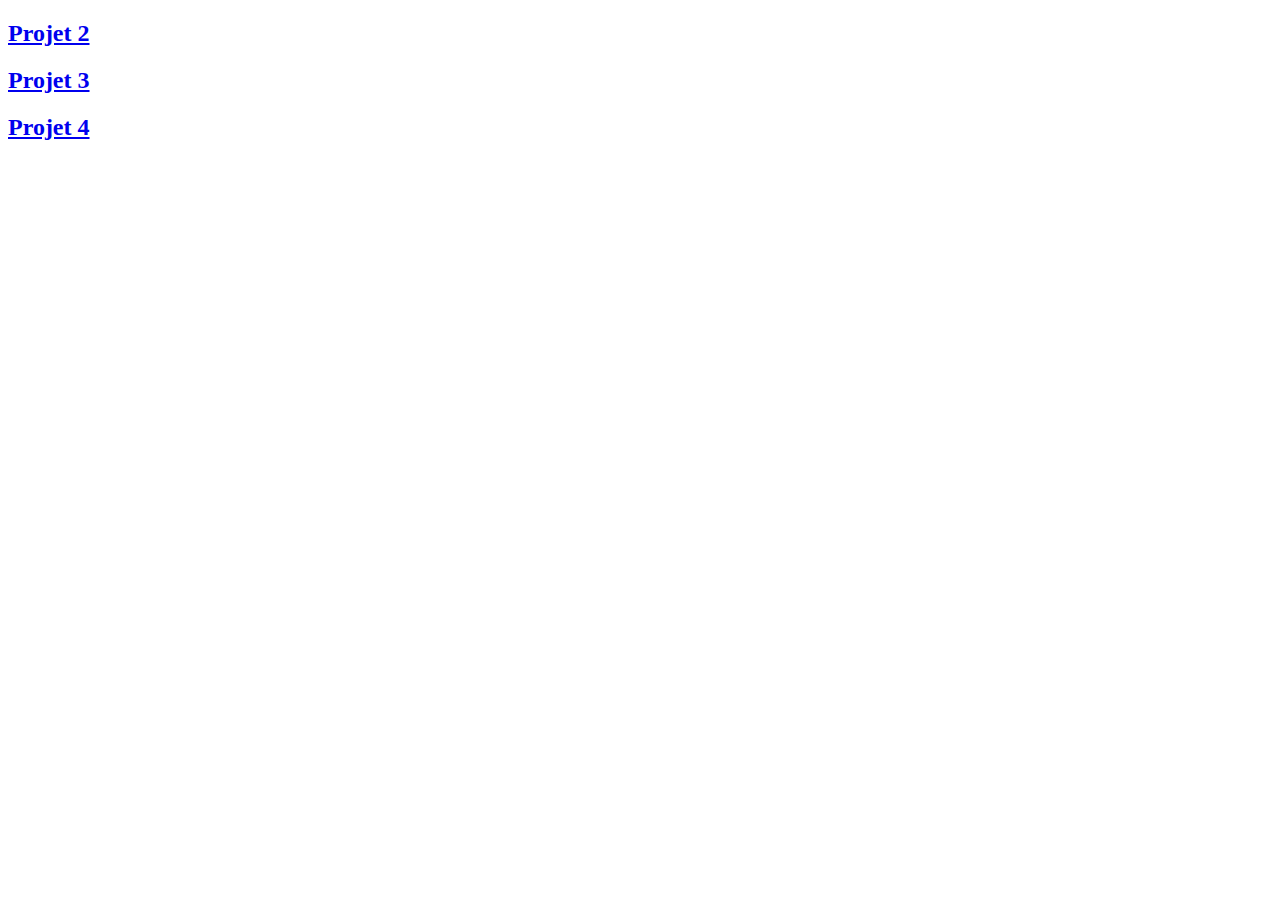
<file: index.html>
<!DOCTYPE html>
<html lang="en">
<head>
    <meta charset="UTF-8">
    <meta name="viewport" content="width=device-width, initial-scale=1.0">
    <title>Comptes-rendus OpenClassRoom</title>
</head>
<body>
    <h2><a href="projet2.html">Projet 2</a></h2>
    <h2><a href="projet3.html">Projet 3</a></h2>
    <h2><a href="projet4.html">Projet 4</a></h2>
</body>
</html>
</file>
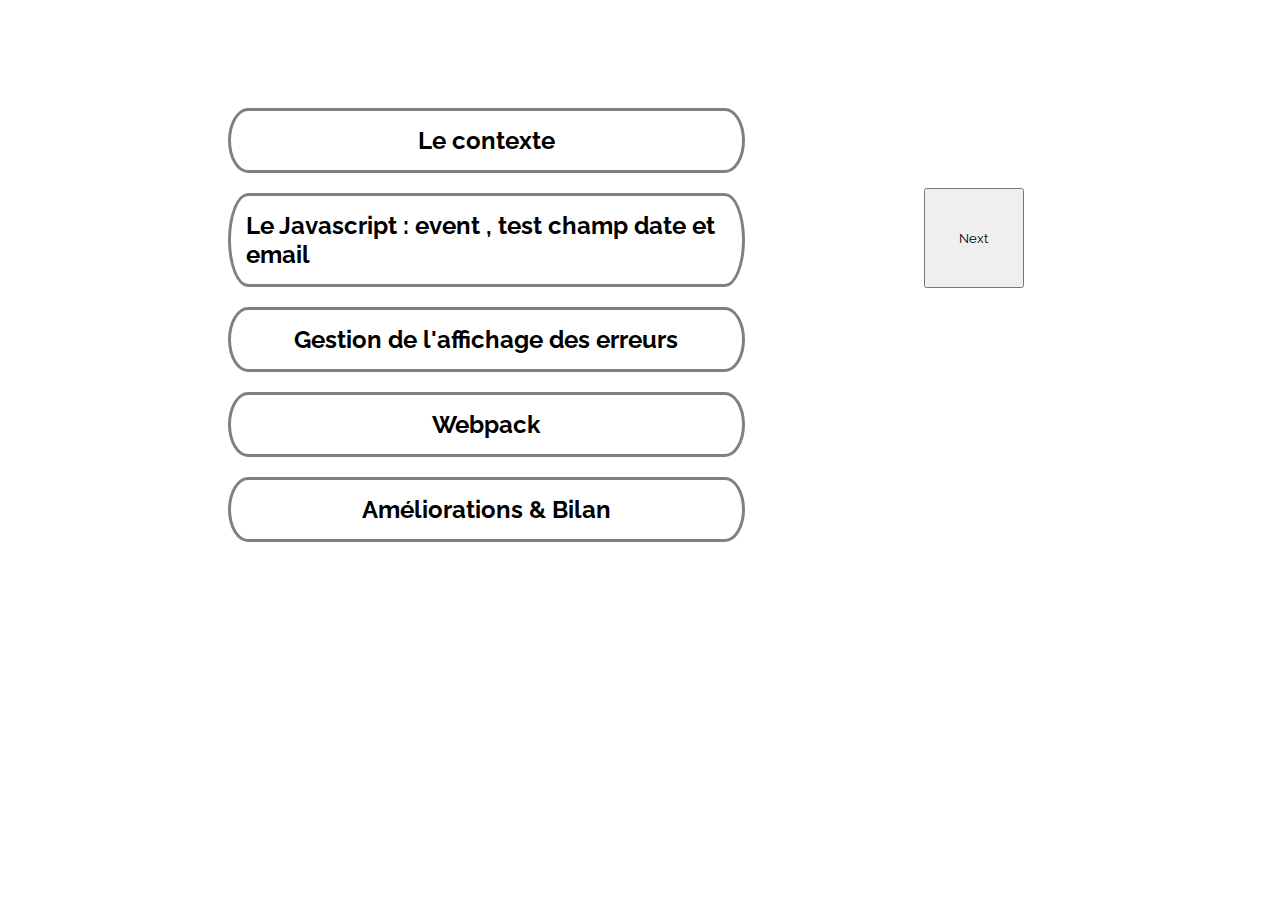
<file: project4.html>
<!DOCTYPE html>
<html lang="en">
<head>
    <meta charset="UTF-8">
    <meta name="viewport" content="width=device-width, initial-scale=1.0">
    <link rel="preconnect" href="https://fonts.googleapis.com">
    <link rel="preconnect" href="https://fonts.gstatic.com" crossorigin>
    <link href="https://fonts.googleapis.com/css2?family=Raleway:wght@400;500;700&display=swap" rel="stylesheet">
    <link rel="stylesheet" href="https://cdnjs.cloudflare.com/ajax/libs/font-awesome/6.2.1/css/all.min.css"
        integrity="sha512-MV7K8+y+gLIBoVD59lQIYicR65iaqukzvf/nwasF0nqhPay5w/9lJmVM2hMDcnK1OnMGCdVK+iQrJ7lzPJQd1w=="
        crossorigin="anonymous" referrerpolicy="no-referrer">
    <link rel="stylesheet" href="./assets/css/style.css">
    <title>Compte rendu Projet 4</title>

    <script>
        function changerClasseDiapo1() {
            var element = document.getElementById("diapo1");
            
            element.classList.remove("class__visible");
            element.classList.add("class__invisible");
            var element2 = document.getElementById("diapo2");

            element2.classList.add("class__visible");
            element2.classList.remove("class__invisible");
        }
        function changerClasseDiapo2() {
            var element = document.getElementById("diapo2");
            
            element.classList.remove("class__visible");
            element.classList.add("class__invisible");
            var element2 = document.getElementById("diapo3");

            element2.classList.add("class__visible");
            element2.classList.remove("class__invisible");
        }
        function changerClasseDiapo3() {
            var element = document.getElementById("diapo3");
            
            element.classList.remove("class__visible");
            element.classList.add("class__invisible");
            var element2 = document.getElementById("diapo4");

            element2.classList.add("class__visible");
            element2.classList.remove("class__invisible");
        }
        function changerClasseDiapo4() {
            var element = document.getElementById("diapo4");
            
            element.classList.remove("class__visible");
            element.classList.add("class__invisible");
            var element2 = document.getElementById("diapo5");

            element2.classList.add("class__visible");
            element2.classList.remove("class__invisible");
        }
        function changerClasseDiapo5() {
            var element = document.getElementById("diapo5");
            
            element.classList.remove("class__visible");
            element.classList.add("class__invisible");
            var element2 = document.getElementById("diapo6");

            element2.classList.add("class__visible");
            element2.classList.remove("class__invisible");
        }
        function changerClasseDiapo6() {
            var element = document.getElementById("diapo6");
            
            element.classList.remove("class__visible");
            element.classList.add("class__invisible");
            var element2 = document.getElementById("diapo1");

            element2.classList.add("class__visible");
            element2.classList.remove("class__invisible");
        }
    </script>
</head>
<body>
    <div class="main">
        <nav id="diapo1" class="main__card class__visible">
            <div class="main__texts">
                <h2 class="main__title">Le contexte</h2>
                <h2 class="main__title"> Le Javascript : event , test champ date et email</h2>
                <h2 class="main__title">Gestion de l'affichage des erreurs</h2>
                <h2 class="main__title">Webpack</h2>
                <h2 class="main__title">Améliorations & Bilan</h2>
            </div>
            <button onclick="changerClasseDiapo1()" class="main__next">Next</button>
        </nav>
        <nav id="diapo2" class="main__card class__invisible">
            <ul class="main__texts">
                <h2 class="main__title">Le contexte</h2>
                <li class="main__text">Test de champs de formulaires : <br> Prénom <br> Nom <br> date de naissance <br> email <br> Radio <br> checkbox  </li>
                <li class="main__text">Le résultat lors de la validation du formulaire est l'inscription de joueur à un tournoi.</li>
                <li class="main__text">Si les champs ne sont pas correct une erreur s'affiche au niveau de celui ci avec un message pour justifier l'erreur</li>
                <li class="main__text">Le fichier principal sera composé de :<br> Import de fonctions sur plusieurs fichiers <br> de déclarations de variable <br> et de tous les évènements d'interfaces js</li>
                <li class="main__text">Utilisation du javascript pur , ES2015 :<br>
                    – Manipulation des tableaux et des objets<br>
                    – Ajout des spread operators<br>
                    – Définition des objets<br>
                    – Chaine multi-ligne <br>
                </li>
            </ul>
            <button onclick="changerClasseDiapo2()" class="main__next">Next</button>
        </nav>
        <nav id="diapo3" class="main__card class__invisible">
            <ul class="main__texts">
                <h2 class="main__title">Le Javascript : event , test champ date et email</h2>
                <li class="main__text">Event : foucusout & change. </li>
                <li class="main__text">Pour la date on initialise un objet date et on soustrait 18 et 80 à l'année et on la compare avec la date renseignée.</li>
                <li class="main__text">Pour l'email on utilisera une RegExp ou Régular Expression pour valider la saise de l'adresse</li>
                <li class="main__text">/^[a-zA-Z0-9._-]+@[a-zA-Z0-9.-]+\.[a-zA-Z]{2,}$/</li>
                <li class="main__text"><a href="https://matdelan.github.io/GameOn-website-FR/">La version en ligne par Github pour la présentation du site</a></li>
            </ul>
            <button onclick="changerClasseDiapo3()" class="main__next">Next</button>
        </nav>

        <nav id="diapo4" class="main__card class__invisible">
            <ul class="main__texts">
                <h2 class="main__title">Gestion de l'affichage des erreurs</h2>
                <li class="main__text">1 controle individuel de chaque champ</li>
                <li class="main__text">Et 1 controle global pour vérifier tous les champs avant la validation finale</li>
                <li class="main__text">Pour ce faire on utilisera les attributs data-error et data-error-visible du parents du champs input</li>
                <li class="main__text">Test de l'attribut data-error target.attributes[1].value == "" <br>Mieux vaut utiliser la méthode target.getAttribute("data-error-visible") qui retourne un booléen</li>
                <li class="main__text"><a href="https://matdelan.github.io/GameOn-website-FR/">Lien du site</a></li>
            </ul>
            <button onclick="changerClasseDiapo4()" class="main__next">Next</button>
        </nav>

        <nav id="diapo5" class="main__card class__invisible">
            <ul class="main__texts">
                <h2 class="main__title">Webpack</h2>
                <li class="main__text">Il regroupe plusieurs avantages : </li>
                <li class="main__text">Miniaturisation du fichier final /dist/index.js</li>
                <li class="main__text">Compatibilité entre les différentes version de navigateur avec Babel </li>
                <li class="main__text">Ajout d'un serveur comme live serveur sur VsCode</li>
                <li class="main__text">La gestion de la précompilation des fichiers SASS et SCSS</li>
                <li class="main__text">Commande pour le build : webpack --watch dans fichier package.json</li>
            </ul>
            <button onclick="changerClasseDiapo5()" class="main__next">Next</button>
        </nav>

        <nav id="diapo6" class="main__card class__invisible">
            <ul class="main__texts">
                <h2 class="main__title">Améliorations</h2>
                <li class="main__text">Installer babel avec Webpack en initiant un webpack.config.json + SASS compileur + live server</li>
                <li class="main__text">Mettre lien back-end pour enregistrer le formulaire</li>
                <li class="main__text">Passer en SASS</li>
                <h2 class="main__title">Bilan</h2>
                <li class="main__text">Revoir le code HTML pour unifier les composants</li>
                <li class="main__text">Corriger les erreurs html (W3C validator)</li>
            </ul>
            <button onclick="changerClasseDiapo6()" class="main__next">Next</button>
        </nav>
    </div>
</body>
</html>
</file>
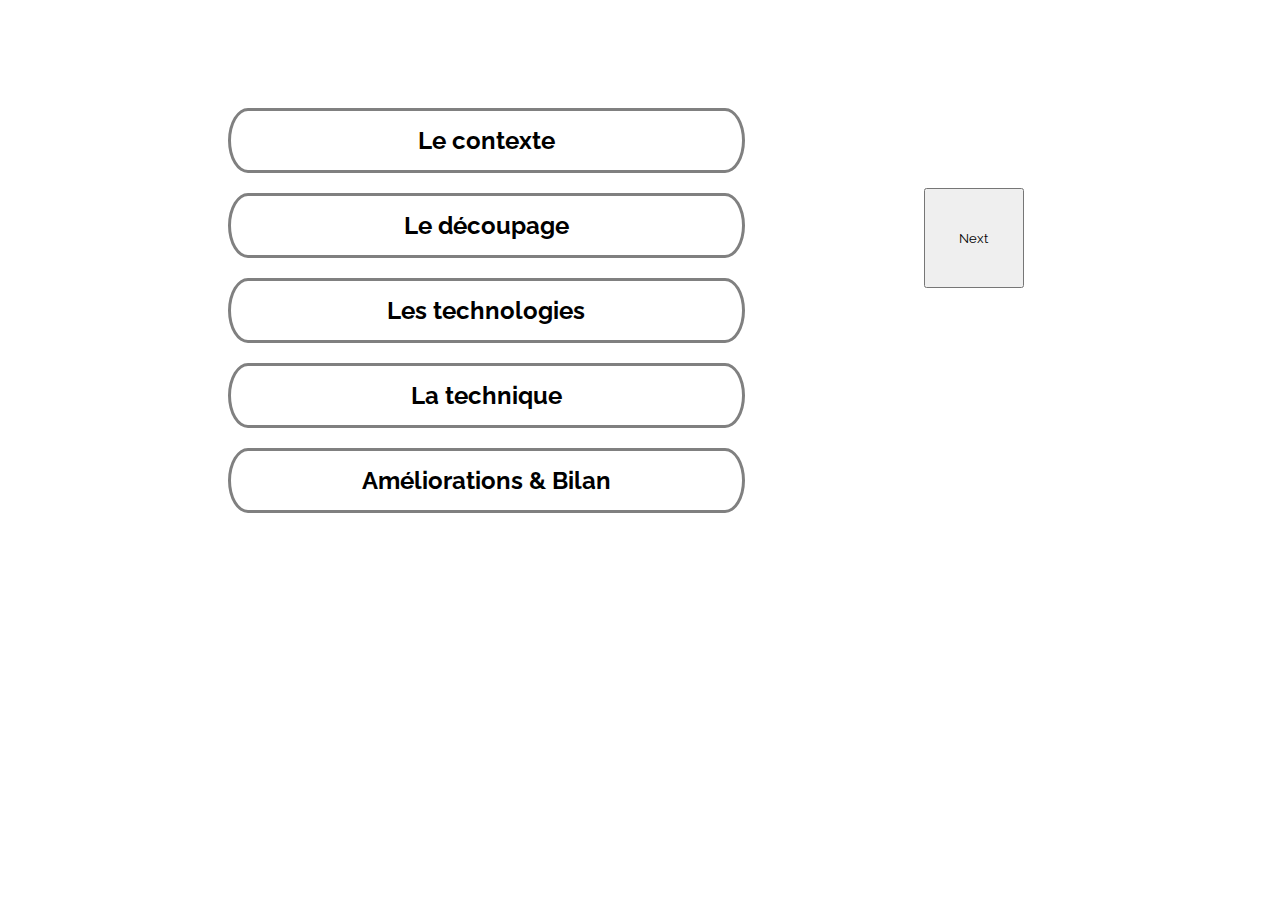
<file: projet2.html>
<!DOCTYPE html>
<html lang="en">
<head>
    <meta charset="UTF-8">
    <meta name="viewport" content="width=device-width, initial-scale=1.0">
    <link rel="preconnect" href="https://fonts.googleapis.com">
    <link rel="preconnect" href="https://fonts.gstatic.com" crossorigin>
    <link href="https://fonts.googleapis.com/css2?family=Raleway:wght@400;500;700&display=swap" rel="stylesheet">
    <link rel="stylesheet" href="https://cdnjs.cloudflare.com/ajax/libs/font-awesome/6.2.1/css/all.min.css"
        integrity="sha512-MV7K8+y+gLIBoVD59lQIYicR65iaqukzvf/nwasF0nqhPay5w/9lJmVM2hMDcnK1OnMGCdVK+iQrJ7lzPJQd1w=="
        crossorigin="anonymous" referrerpolicy="no-referrer">
    <link rel="stylesheet" href="./assets/css/style.css">
    <title>Compte rendu Projet 2</title>

    <script>
        function changerClasseDiapo1() {
            var element = document.getElementById("diapo1");
            
            element.classList.remove("class__visible");
            element.classList.add("class__invisible");
            var element2 = document.getElementById("diapo2");

            element2.classList.add("class__visible");
            element2.classList.remove("class__invisible");
        }
        function changerClasseDiapo2() {
            var element = document.getElementById("diapo2");
            
            element.classList.remove("class__visible");
            element.classList.add("class__invisible");
            var element2 = document.getElementById("diapo3");

            element2.classList.add("class__visible");
            element2.classList.remove("class__invisible");
        }
        function changerClasseDiapo3() {
            var element = document.getElementById("diapo3");
            
            element.classList.remove("class__visible");
            element.classList.add("class__invisible");
            var element2 = document.getElementById("diapo4");

            element2.classList.add("class__visible");
            element2.classList.remove("class__invisible");
        }
        function changerClasseDiapo4() {
            var element = document.getElementById("diapo4");
            
            element.classList.remove("class__visible");
            element.classList.add("class__invisible");
            var element2 = document.getElementById("diapo5");

            element2.classList.add("class__visible");
            element2.classList.remove("class__invisible");
        }
        function changerClasseDiapo5() {
            var element = document.getElementById("diapo5");
            
            element.classList.remove("class__visible");
            element.classList.add("class__invisible");
            var element2 = document.getElementById("diapo6");

            element2.classList.add("class__visible");
            element2.classList.remove("class__invisible");
        }
        function changerClasseDiapo6() {
            var element = document.getElementById("diapo6");
            
            element.classList.remove("class__visible");
            element.classList.add("class__invisible");
            var element2 = document.getElementById("diapo1");

            element2.classList.add("class__visible");
            element2.classList.remove("class__invisible");
        }
    </script>
</head>
<body>
    <div class="main">
        <nav id="diapo1" class="main__card class__visible">
            <div class="main__texts">
                <h2 class="main__title">Le contexte</h2>
                <h2 class="main__title">Le découpage</h2>
                <h2 class="main__title">Les technologies</h2>
                <h2 class="main__title">La technique</h2>
                <h2 class="main__title">Améliorations & Bilan</h2>
            </div>
            <button onclick="changerClasseDiapo1()" class="main__next">Next</button>
        </nav>
        <nav id="diapo2" class="main__card class__invisible">
            <ul class="main__texts">
                <h2 class="main__title">Le contexte</h2>
                <img src="assets/images/titre_booki.png" alt="site_booki"class="title__image">

                <li class="main__text">Reception de la maquette figma de Loic et réalisation la page de recherche du site booki en html et css <br> Le but de cette page est de proposer à l'utilisateur plusieurs choix pour trouver l'hébergement de ces reves !</li>
                <li class="main__text">Police de Font Aweson : Raleway et icones</li>
                <li class="main__text main__text--align"> 
                    Le thème couleur :
                    <div class="main__color main__color--blue">#0065FC</div>
                    <div class="main__color main__color--lightblue">#DEEBFF</div>
                    <div class="main__color main__color--grey">#F2F2F2</div>
                </li>
                <li class="main__text main__text--alerte">Interdiction d'utiliser du javascript ou des frameworks CSS comme bootstrap</li>
            </ul>
            <button onclick="changerClasseDiapo2()" class="main__next">Next</button>
        </nav>
        <nav id="diapo3" class="main__card class__invisible">
            <ul class="main__texts">
                <h2 class="main__title">Le découpage</h2>
                <img src="assets/images/decoupage.png" alt="decoupage"class="title__image">
                <li class="main__text"><a href="https://matdelan.github.io/booki-starter-code">La version en ligne par Github pour la présentation du site</a></li>
            </ul>
            <button onclick="changerClasseDiapo3()" class="main__next">Next</button>
        </nav>

        <nav id="diapo4" class="main__card class__invisible">
            <ul class="main__texts">
                <h2 class="main__title">Les technologies</h2>
                <div class="main__textimg">
                    <img src="assets/images/html5.png" alt="logo_html" class="text__image">
                    <li class="main__text"> <p>Respect des normes <br> Interet pour la sémantique des balises<br> section -> article -> h1 à 6 + div + nav + button + i <br> Les pseudos classes</p></li>
                </div>
                <div class="main__textimg">
                    <img src="assets/images/CSS3.png" alt="logo_css" class="text__image">
                    <li class="main__text">Utilisation de Flex <br> Privilégier l'utilisation des typages em pour les textes et icones <br>et de width en % pour les éléments<br> pour améliorer l'expériance utilisateur</li>
                </div>
                <li class="main__text">Git - Utilisation des commit, branche<br> meilleur comprehension par l'utilisation régulière</li>
                <li class="main__text"><a href="https://matdelan.github.io/booki-starter-code">Github Permet de visualiser le site en ligne avec la fonction Page</a></li>
            </ul>
            <button onclick="changerClasseDiapo4()" class="main__next">Next</button>
        </nav>

        <nav id="diapo5" class="main__card class__invisible">
            <ul class="main__texts">
                <h2 class="main__title">La technique</h2>
                <li class="main__text">Les médias query : Fondamental pour adapter le site à tous les formats </li>
                <li class="main__text">Gain performance : découpage en fichier css celon les formats </li>
                <li class="main__text">Accent mis sur la lisibilité du code et l'interprétation des classes</li>
                <li class="main__text"><a href="https://matdelan.github.io/booki-starter-code" class="main__link">Présentation du code</a><br>- L'input de recherche<br>- les ajustements de la classe fauxlien sur la partie populaire<br>- Correction du code sur le nom des classes</li>
            </ul>
            <button onclick="changerClasseDiapo5()" class="main__next">Next</button>
        </nav>

        <nav id="diapo6" class="main__card class__invisible">
            <ul class="main__texts">
                <h2 class="main__title">Améliorations</h2>

                <li class="main__text">Classes CSS : Appliquer la nomenclature BEM des le début</li>
                <li class="main__text">Définir si les filtres sont des données disponnible dans le DOM aquel cas appliquer du javascript sinon il faut faire une requete au backend</li>
                <li class="main__text">Gérer le backend / activer les liens / Gerer un compte utilisateur /  mettre en ligne le site</li>
                <li class="main__text">Proposer un service de géolocalisation pour trouver la ville ou se trouve l'utilisateur au démarrage de l'application</li>
                <h2 class="main__title">BILAN</h2>
                <li class="main__text">L'importance du nommage des classes pour les humains <br> L'importance des balises pour les machines (SEO passif)</li>

            </ul>
            <button onclick="changerClasseDiapo6()" class="main__next">Next</button>
        </nav>
    </div>
</body>
</html>
</file>
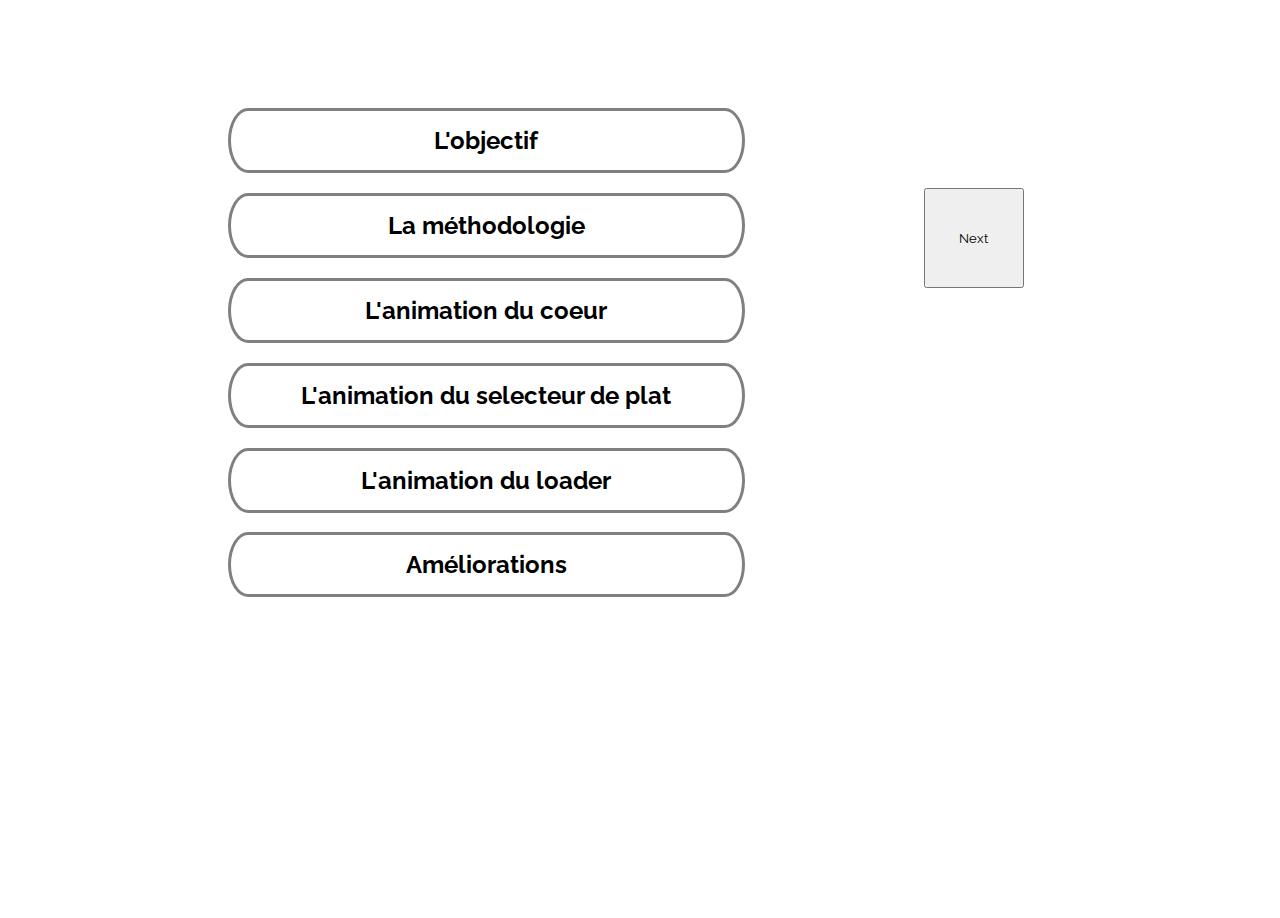
<file: projet3.html>
<!DOCTYPE html>
<html lang="en">
<head>
    <meta charset="UTF-8">
    <meta name="viewport" content="width=device-width, initial-scale=1.0">
    <link rel="preconnect" href="https://fonts.googleapis.com">
    <link rel="preconnect" href="https://fonts.gstatic.com" crossorigin>
    <link href="https://fonts.googleapis.com/css2?family=Raleway:wght@400;500;700&display=swap" rel="stylesheet">
    <link rel="stylesheet" href="https://cdnjs.cloudflare.com/ajax/libs/font-awesome/6.2.1/css/all.min.css"
        integrity="sha512-MV7K8+y+gLIBoVD59lQIYicR65iaqukzvf/nwasF0nqhPay5w/9lJmVM2hMDcnK1OnMGCdVK+iQrJ7lzPJQd1w=="
        crossorigin="anonymous" referrerpolicy="no-referrer">
    <link rel="stylesheet" href="./assets/css/style.css">
    <title>Compte rendu Projet 3</title>

    <script>
        function changerClasseDiapo1() {
            var element = document.getElementById("diapo1");
            
            element.classList.remove("class__visible");
            element.classList.add("class__invisible");
            var element2 = document.getElementById("diapo2");

            element2.classList.add("class__visible");
            element2.classList.remove("class__invisible");
        }
        function changerClasseDiapo2() {
            var element = document.getElementById("diapo2");
            
            element.classList.remove("class__visible");
            element.classList.add("class__invisible");
            var element2 = document.getElementById("diapo3");

            element2.classList.add("class__visible");
            element2.classList.remove("class__invisible");
        }
        function changerClasseDiapo3() {
            var element = document.getElementById("diapo3");
            
            element.classList.remove("class__visible");
            element.classList.add("class__invisible");
            var element2 = document.getElementById("diapo4");

            element2.classList.add("class__visible");
            element2.classList.remove("class__invisible");
        }
        function changerClasseDiapo4() {
            var element = document.getElementById("diapo4");
            
            element.classList.remove("class__visible");
            element.classList.add("class__invisible");
            var element2 = document.getElementById("diapo5");

            element2.classList.add("class__visible");
            element2.classList.remove("class__invisible");
        }
        function changerClasseDiapo5() {
            var element = document.getElementById("diapo5");
            
            element.classList.remove("class__visible");
            element.classList.add("class__invisible");
            var element2 = document.getElementById("diapo6");

            element2.classList.add("class__visible");
            element2.classList.remove("class__invisible");
        }
        function changerClasseDiapo6() {
            var element = document.getElementById("diapo6");
            
            element.classList.remove("class__visible");
            element.classList.add("class__invisible");
            var element2 = document.getElementById("diapo7");

            element2.classList.add("class__visible");
            element2.classList.remove("class__invisible");
        }
        function changerClasseDiapo7() {
            var element = document.getElementById("diapo7");
            
            element.classList.remove("class__visible");
            element.classList.add("class__invisible");
            var element2 = document.getElementById("diapo1");

            element2.classList.add("class__visible");
            element2.classList.remove("class__invisible");
        }
    </script>
</head>
<body>
    <div class="main">
        <nav id="diapo1" class="main__card class__visible">
            <div class="main__texts">
                <h2 class="main__title">L'objectif</h2>
                <h2 class="main__title">La méthodologie</h2>
                <h2 class="main__title">L'animation du coeur</h2>
                <h2 class="main__title">L'animation du selecteur de plat</h2>
                <h2 class="main__title">L'animation du loader</h2>
                <h2 class="main__title">Améliorations</h2>
            </div>
            <button onclick="changerClasseDiapo1()" class="main__next">Next</button>
        </nav>
        <nav id="diapo2" class="main__card class__invisible">
            <ul class="main__texts">
                <h2 class="main__title">L'objectif</h2>
                <li class="main__text">Développer un site en mobile first pour réaliser une réservation en ligne de plusieurs restaurants parisien</li>
                <li class="main__text">Intégration en mobile first</li>
                <li class="main__text">Police de Font Aweson : Shrikhand & Roboto</li>
                <li class="main__text main__text--align">
                    Le thème couleur :
                    <div class="main__color main__color--blue">#9356DC</div>
                    <div class="main__color main__color--lightblue">#FF79DA</div>
                    <div class="main__color main__color--grey">#99E2D0</div>
                </li>
                <li class="main__text">Validation W3C & compatible Firefox et Chrome</li>
                <li class="main__text main__text--alerte">Interdiction d'utiliser du javascript sur le projet</li>
                <li class="main__text"><a href="https://matdelan.github.io/ohmyfood/index.html">La version en ligne par Github pour la présentation du site</a></li>
            </ul>
            <button onclick="changerClasseDiapo2()" class="main__next">Next</button>
        </nav>
        <nav id="diapo3" class="main__card class__invisible">
            <ul class="main__texts">
                <h2 class="main__title">La méthodologie</h2>
                <li class="main__text">Mise en place de SASS - BEM initier des le html pour une lecture fluide du sass</li>
                <li class="main__text">Installation et paramétrages de l'extension Live SASS Compileur</li>
                <li class="main__text">Organisation des dossiers avec la méthode 7 - 1 pattern <br> Gestion différente des média query</li>
                <li class="main__text">Git - Commit régulier <br> Github pages pour le partage et l'accès en ligne </li>
                <li class="main__text"><a href="https://github.com/matdelan/ohmyfood/deployments">Application de la convention de nommage pour les commits git</a></li>
            </ul>
            <button onclick="changerClasseDiapo3()" class="main__next">Next</button>
        </nav>

        <nav id="diapo4" class="main__card class__invisible">
            <ul class="main__texts">
                <h2 class="main__title">L'animation du coeur</h2>
                <li class="main__text">Elle se déroule en plusieurs étapes et deux animations :</li>
                <li class="main__text">A la base il faut encapsuler les deux coeurs dans la même cellule et les superposer</li>
                <li class="main__text">Première animation faire disparaitre le coeur vide</li>
                <li class="main__text">Seconde animation faire apparaitre le coeur plein</li>
                <li class="main__text">Enfin il ne reste plus qu'a synchroniser les deux animations ensemble</li>
            </ul>
            <button onclick="changerClasseDiapo4()" class="main__next">Next</button>
        </nav>

        <nav id="diapo5" class="main__card class__invisible">
            <ul class="main__texts">
                <h2 class="main__title">L'animation du selecteur de plat</h2>
                <li class="main__text">L'animation se déroule en quatre étapes :</li>
                <li class="main__text">On fait apparaittre la balise</li>
                <li class="main__text">Une qui agrandit en X le logo pendant le moitié du temps au départ</li>
                <li class="main__text">Et l'autre qui élargie le padding de la balise pour qu'il prenne progressivement la place</li>
                <li class="main__text">Et enfin une légère translation lattérale pour accompagner l'effet de mouvement et contreblancer le placement dut au scale</li> 
                <li class="main__text">- Autre proposition -</li>
            </ul>
            <button onclick="changerClasseDiapo5()" class="main__next">Next</button>
        </nav>

        <nav id="diapo6" class="main__card class__invisible">
            <ul class="main__texts">
                <h2 class="main__title">L'animation du loader</h2>
                <li class="main__text">Elle se compose d'un overlay et d'une animation :</li>
                <li class="main__text">L'overlay couvre toute la page en semi-transparance [couleurs - curseur]</li>
                <li class="main__text">L'animation des rectangles verticaux à son centre</li>
                <li class="main__text">La disparition de l'overlay et le passage au second plan</li>
            </ul>
            <button onclick="changerClasseDiapo6()" class="main__next">Next</button>
        </nav>
        <nav id="diapo7" class="main__card class__invisible">
            <ul class="main__texts">
                <h2 class="main__title">Améliorations</h2>
                <li class="main__text">Ajout du javascript pour améliorer les animations</li>
                <li class="main__text">Positionnement de l'animation des barres verticales en synchronisant la balise avec les coordonées de la souris de l'utilisateur</li>
                <li class="main__text">Animation pour les pages restaurants : implémentation d'une fonction javascript pour compter le nombre d'éléments présents et appliquer les animations aux n éléments</li>
            </ul>
            <button onclick="changerClasseDiapo7()" class="main__next">Next</button>
        </nav>
    </div>
</body>
</html>
</file>
<file: assets/css/style.css>
* {
    font-family: 'Raleway', sans-serif;
}

:root {
    --main-color: #9356DC;
    --main-bg-color: #FF79DA ;
    --filter-bg-color: #99E2D0;
}

body {
    display: flex;
    justify-content: center;

}

.main{
    margin-top: 50px;
    width: 70%;
    height: 500px;
    max-width: 1440px;
    box-sizing: border-box;
}

.class__visible{
    display: flex;
}

.class__invisible{
    display: none;
}
.main__title{
    display: flex;
    justify-content: center;
    padding: 15px;
    border-radius: 20px/50%;
    font-weight: bolder;
    border: 3px solid grey ;
}

.main__texts{
    width: 65%;
    height: 400px;
    align-content: center;
    
}
.main__text{
    justify-content: center;
    align-content: center;
    margin-top: 20px;
    list-style-type: none;
    background-color: #3C4B77;
    color: white;
    padding: 15px;
    border-radius: 20px/50%;
    font-weight: bolder;
    border: 3px solid grey ;
    display: flex;
}

.text__image{

    padding: 20px;
    
}
.main__text--alerte{
    color: red;
}
.title__image{
    width: 100%;
}
.main__next{
    margin-top: 100px;
    width: 100px;
    height: 100px;
}
.main__text--align{
    display: flex;
}

.main__color{
    width: 150px;
    height: 30px;
    padding: 5px 0 0 10px;
}

.main__color--blue{
    background-color: var(--main-color);
}
.main__color--lightblue{
    background-color: var(--filter-bg-color);
}
.main__color--grey{
    background-color: var(--main-bg-color);
}
.main__card{
    height: 800px;
    padding: 30px;
    width: 90%;
    justify-content:space-between;
}
.main__textimg{
    display: flex;
    flex-wrap: wrap;
    width: 100%;
}


a:visited{
    color:aquamarine;
}
a{
    color: white;
}
</file>
